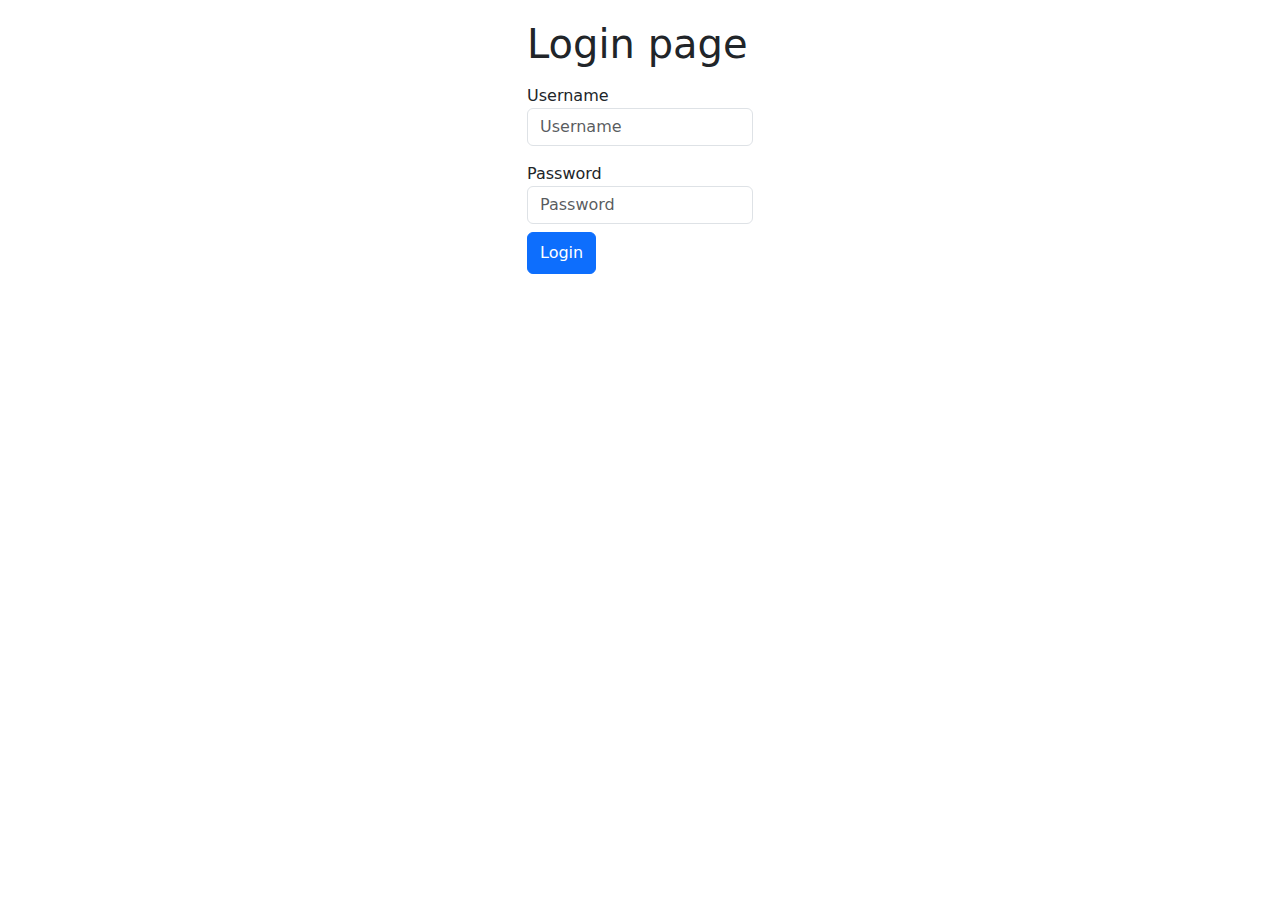
<file: index.html>
<!DOCTYPE html>
<html lang="en">
<head>
    <meta charset="UTF-8">
    <meta name="viewport" content="width=device-width, initial-scale=1.0">
    <title>Moja aplikacja PWA</title>
    <link rel="stylesheet" href="style.css">
    <link rel="manifest" href="manifest.json">
    <link href="https://cdn.jsdelivr.net/npm/bootstrap@5.3.0/dist/css/bootstrap.min.css" rel="stylesheet">
</head>
<body>
    <script src="index.js"></script>
    <script src="sw.js"></script>
    <div class="wrapper">
        <div id="loginPage">
            <h1>Login page</h1>
            <div class="form-group py-2">
                <label for="username">Username</label>
                <input type="text" class="form-control" id="username" placeholder="Username">
            </div>
            <div class="form-group py-2">
                <label for="password">Password</label>
                <input type="password" class="form-control" id="password" placeholder="Password">
            </div>
            <button type="submit" class="btn btn-primary py-2" onclick="login()">Login</button>
        </div>

        <div id="dashboard" style="display:none;">
            <header class="d-flex flex-row">
                <h1>Dashboard</h1>
                <button onclick="logout()" class="btn btn-primary my-2">Logout</button>
            </header>
            <main>
                <div class="container py-4">
                    <h2 class="mb-4">My Notes</h2>
                    <form id="noteForm" class="mb-4">
                        <div class="mb-3">
                            <input type="text" class="form-control" id="noteTitle" placeholder="Note Title" required>
                        </div>
                        <div class="mb-3">
                            <textarea class="form-control" id="noteContent" rows="3" placeholder="Write your note here..." required></textarea>
                        </div>
                        <button type="button" class="btn btn-primary" onclick="addNote()">Add Note</button>
                    </form>
                    <div id="notesContainer" class="d-flex flex-column"></div>
                </div>
            </main>
        </div>
    </div>
</body>
</html>
</file>
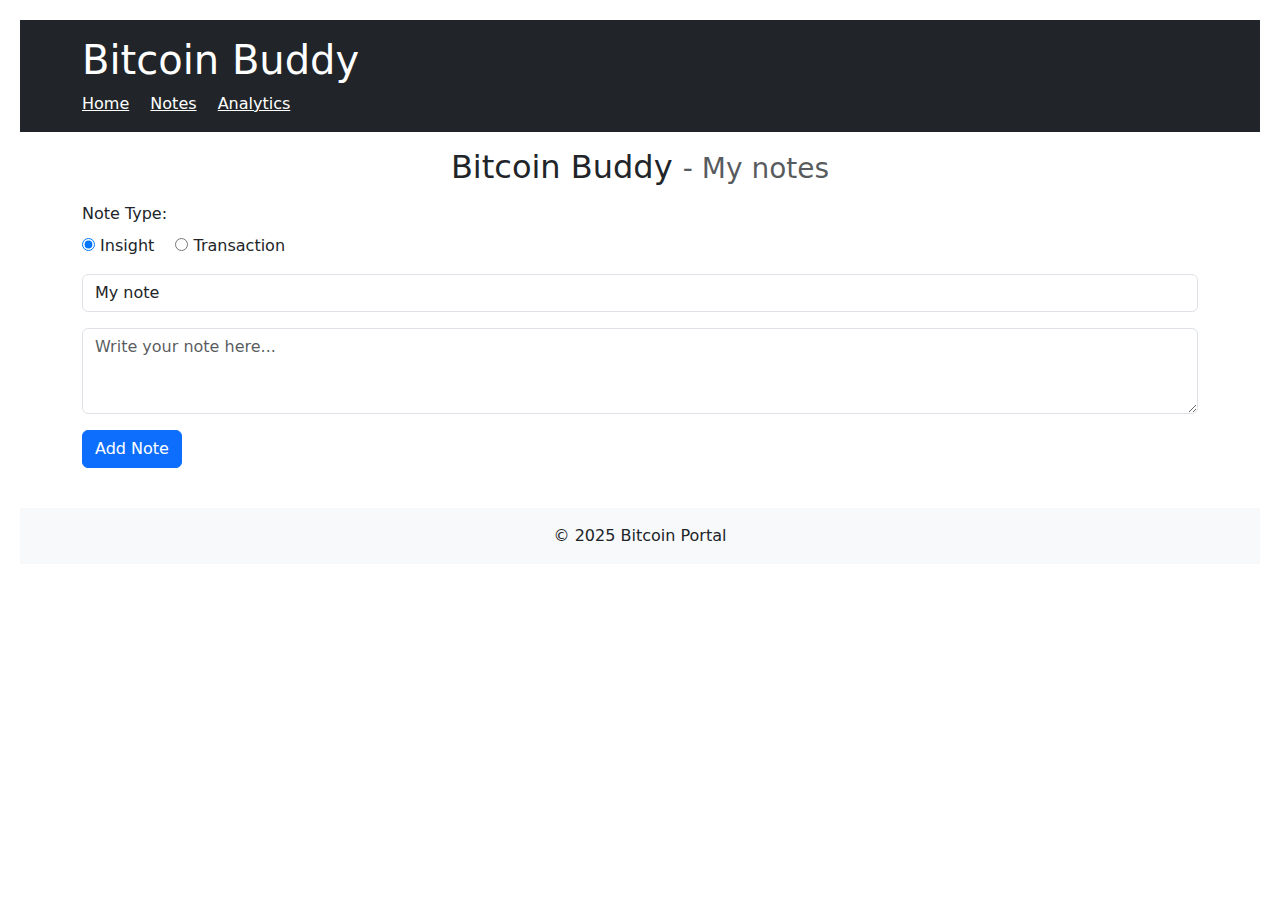
<file: notes.html>
<!DOCTYPE html>
<html lang="en">
<head>
    <meta charset="UTF-8">
    <title>Bitcoin Buddy - Notes</title>
    <link rel="stylesheet" href="style.css">
    <link rel="manifest" href="manifest.json">
    <link href="https://cdn.jsdelivr.net/npm/bootstrap@5.3.0/dist/css/bootstrap.min.css" rel="stylesheet">
</head>
<body class="d-flex flex-column">
    <header class="bg-dark text-white py-3 mb-3">
        <div class="container">
            <h1>Bitcoin Buddy</h1>
            <nav>
                <a href="index.html" class="text-white me-3">Home</a>
                <a href="notes.html" class="text-white me-3">Notes</a>
                <a href="analytics.html" class="text-white">Analytics</a>
            </nav>
        </div>
    </header>

    <main>
        <div class="container">
            <h2 class="pb-2 text-center">
                Bitcoin Buddy
                <small class="text-muted"> - My notes</small>
            </h2>
            <form id="noteForm" class="mb-4">
                <div class="mb-3">
                    <label class="form-label">Note Type:</label>
                    <div>
                        <input type="radio" id="typeInsight" name="noteType" value="insight" checked onchange="onTypeChange()">
                        <label for="typeInsight">Insight</label>
                        <input type="radio" id="typeTransaction" name="noteType" value="transaction" class="ms-3" onchange="onTypeChange()">
                        <label for="typeTransaction">Transaction</label>
                    </div>
                </div>

                <div class="mb-3">
                    <input type="text" class="form-control" id="noteTitle" placeholder="Note Title">
                </div>
                <div class="mb-3">
                    <textarea class="form-control" id="noteContent" rows="3" placeholder="Write your note here..." required></textarea>
                </div>
                <div class="mb-3">
                    <input type="number" class="form-control" id="noteAmount" placeholder="Amount (e.g. 0.05 BTC)">
                </div>
                <div class="mb-3">
                    <select id="noteAction" class="form-select">
                        <option value="bought">Bought</option>
                        <option value="sold">Sold</option>
                    </select>
                </div>
                <input type="hidden" id="noteDate">
                <button type="button" class="btn btn-primary" onclick="addNote()">Add Note</button>
            </form>
            <div id="notesContainer" class="d-flex flex-column"></div>

            <script src="notes.js"></script>
        </div>
    </main>

    <footer class="bg-light text-center p-3 mt-3">
        <p class="mb-0">&copy; 2025 Bitcoin Portal</p>
    </footer>
</body>
</html>
</file>
<file: style.css>
body {
    font-family: Arial, sans-serif;
    padding: 20px;

    .wrapper {
        display: flex;
        align-items: center;
        justify-content: center;
        flex-flow: column;
    }

    .note {
        border: 1px solid #ddd;
        border-radius: 10px;
        padding: 15px;
        margin-bottom: 15px;
    }

    .note-date {
        color: gray;
    }
}
</file>
